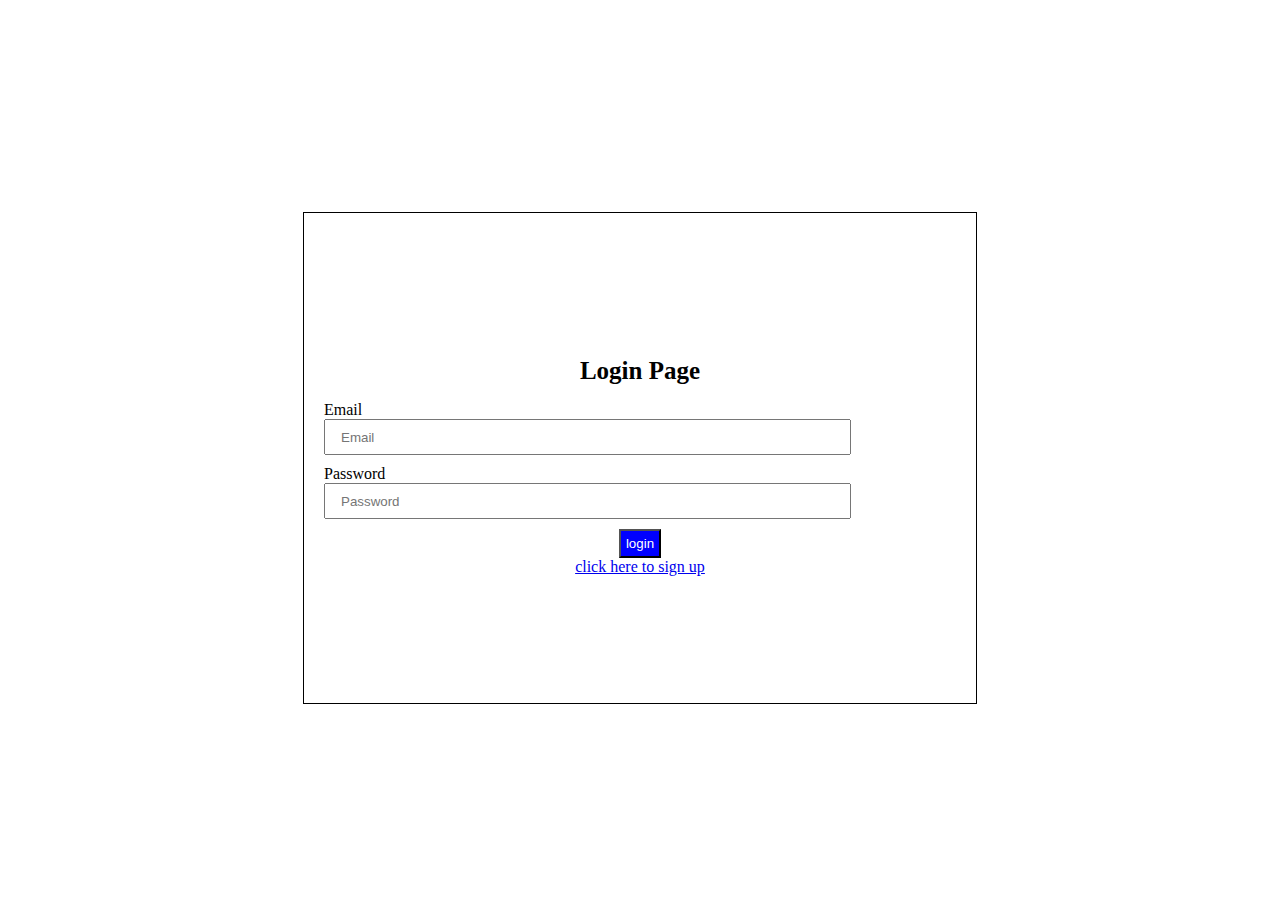
<file: index.html>
<!DOCTYPE html>
<html lang="en">

<head>
    <meta charset="UTF-8">
    <meta http-equiv="X-UA-Compatible" content="IE=edge">
    <meta name="viewport" content="width=device-width, initial-scale=1.0">
    <link rel="stylesheet" href="login.css" />
    <!-- <script src="login.js"></script> -->
    <title>Login</title>
</head>

<body>

    <div id="loginCrad" class="login-card">
        <form class="login-form">
            <h1 class="log-head">Login Page</h1>
            <div class="log-input-card">
                <label for="email">Email</label>
                <br />
                <input class="input-element" name="email" id="email" type="text" placeholder="Email"
                    onchange="loginChangeHandler()" />
            </div>
            <div class="log-input-card">
                <label for="password">Password</label>
                <br />
                <input class="input-element" name="password" id="password" type="password" placeholder="Password"
                    onchange="loginChangeHandler()" />
            </div>
            <button type="button" onclick="loginSubmit()" class="button">login</button>

            <a href="signup.html">click here to sign up</a>
        </form>
    </div>


    <div id="game" class="game" style="display: none;">
        <h1>Sliding Puzzle</h1>
        <div id="tiles">
        </div>
    </div>

    <script>

        //  ------------------------------js for login-----------------------------

        var loginData = {
            email: "",
            password: "",
        }

        function loginChangeHandler() {
            loginData.email = document.getElementById("email").value
            loginData.password = document.getElementById("password").value
        }

        function loginSubmit(e) {
            // e.preventDefault()

            const userData = JSON.parse(localStorage.getItem('data'))
            console.log(userData.email)
            console.log(userData.password)

            if (loginData.email === userData.email && loginData.password === userData.password) {
                alert('user login success...')

                var login = document.getElementById("loginCrad")
                var game = document.getElementById("game")

                login.style.display = "none"
                game.style.display = "block"
            }
            else {
                alert('login failed...')
            }
        }

        // -------------------------js for game -------------------------


        let size = 4;
        let numberOfTiles = size ** 2;
        let highlighted = numberOfTiles;
        let shuffled = false;

        let buttonContainer = document.getElementById('tiles');

        // Keyboard controls
        const RIGHT_ARROW = 39;
        const LEFT_ARROW = 37;
        const UP_ARROW = 40;
        const DOWN_ARROW = 38;
        window.onkeydown = function (event) {
            console.log(event.keyCode);
            if (event.keyCode === RIGHT_ARROW) {
                swap(highlighted + 1);
            } else if (event.keyCode === LEFT_ARROW) {
                swap(highlighted - 1);
            } else if (event.keyCode === UP_ARROW) {
                swap(highlighted + size);
            } else if (event.keyCode === DOWN_ARROW) {
                swap(highlighted - size);
            }
        };

        newGame();

        function newGame() {
            loadTiles(size);
            setTimeout(() => {
                shuffle();
            }, 500);
        }

        // Create buttons
        function loadTiles(n) {
            for (let b = 1; b <= numberOfTiles; b++) {
                var newTile = document.createElement('button');
                newTile.id = `btn${b}`;
                newTile.setAttribute('index', b);
                newTile.innerHTML = b;
                newTile.classList.add('btn');
                newTile.addEventListener('click', function () {
                    swap(parseInt(this.getAttribute('index')));
                });
                buttonContainer.append(newTile);
            }
            selectedTileId = 'btn' + highlighted;
            selectedTile = document.getElementById(selectedTileId);
            selectedTile.classList.add("selected");
        }

        function shuffle() {
            let minShuffles = 100;
            let totalShuffles = minShuffles + Math.floor(Math.random() * (200 - 100) + 100);

            for (let i = minShuffles; i <= totalShuffles; i++) {
                setTimeout(function timer() {
                    let x = Math.floor(Math.random() * 4);
                    let direction = 0;
                    if (x == 0) {
                        direction = highlighted + 1;
                    } else if (x == 1) {
                        direction = highlighted - 1;
                    } else if (x == 2) {
                        direction = highlighted + size;
                    } else if (x == 3) {
                        direction = highlighted - size;
                    }
                    swap(direction);
                    if (i >= totalShuffles - 1) {
                        shuffled = true;
                    }
                }, i * 10);
            }
        }

        // Swap tiles 
        function swap(clicked) {
            if (clicked < 1 || clicked > (numberOfTiles)) {
                return;
            }

            // Check if we are trying to swap right
            if (clicked == highlighted + 1) {
                if (clicked % size != 1) {
                    setSelected(clicked);
                }
                // Check if we are trying to swap left
            } else if (clicked == highlighted - 1) {
                if (clicked % size != 0) {
                    setSelected(clicked);
                }
                // Check if we are trying to swap up
            } else if (clicked == highlighted + size) {
                setSelected(clicked);
                // Check if we are trying to swap down 
            } else if (clicked == highlighted - size) {
                setSelected(clicked);
            }

            if (shuffled) {
                if (checkHasWon()) {
                    alert("Winner!")
                }
            }
        }

        function checkHasWon() {
            for (let b = 1; b <= numberOfTiles; b++) {
                currentTile = document.getElementById(`btn${b}`);
                currentTileIndex = currentTile.getAttribute('index');
                currentTileValue = currentTile.innerHTML;
                if (parseInt(currentTileIndex) != parseInt(currentTileValue)) {
                    return false;
                }
            }
            return true;
        }

        // Applies stylings to the selected tile
        function setSelected(index) {
            currentTile = document.getElementById(`btn${highlighted}`);
            currentTileText = currentTile.innerHTML;
            currentTile.classList.remove('selected');
            newTile = document.getElementById(`btn${index}`);
            currentTile.innerHTML = newTile.innerHTML;
            newTile.innerHTML = currentTileText;
            newTile.classList.add("selected");
            highlighted = index;
        }
    </script>
</body>

</html>
</file>
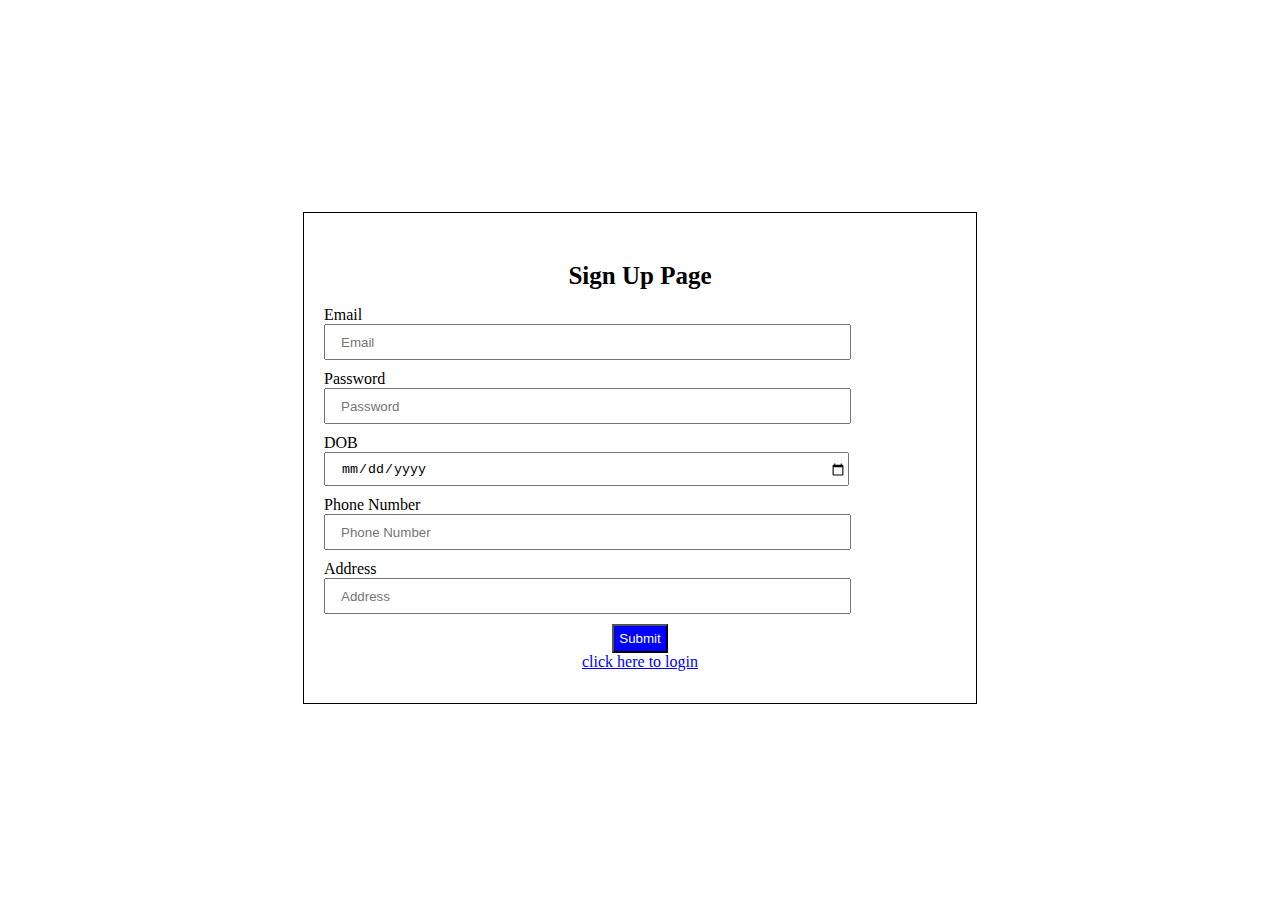
<file: signup.html>
<!DOCTYPE html>
<html lang="en">

<head>
    <meta charset="UTF-8">
    <meta http-equiv="X-UA-Compatible" content="IE=edge">
    <meta name="viewport" content="width=device-width, initial-scale=1.0">
    <link rel="stylesheet" href="signup.css" />
    <script src="signup.js"></script>
    <title>Sign Up</title>
</head>

<body>
    <div class="login-card">
        <form class="login-form" onsubmit="SignupSubmitHandler()">
            <h1 class="log-head">Sign Up Page </h1>
            <div class="log-input-card">
                <label for="email">Email</label>
                <br />
                <input id="email" name="email" class="input-element" type="text" placeholder="Email"
                    onchange="ChangeHandler()" />
            </div>
            <div class="log-input-card">
                <label for="password">Password</label>
                <br />
                <input id="password" name="password" class="input-element" type="password" placeholder="Password"
                    onchange="ChangeHandler()" />
            </div>
            <div class="log-input-card">
                <label for="date">DOB</label>
                <br />
                <input id="date" name="date" class="input-element" type="date" placeholder="DOB"
                    onchange="ChangeHandler()" />
            </div>
            <div class="log-input-card">
                <label for="number">Phone Number</label>
                <br />
                <input id="number" name="number" class="input-element" type="text" placeholder="Phone Number"
                    onchange="ChangeHandler()" />
            </div>
            <div class="log-input-card">
                <label for="address">Address</label>
                <br />
                <input id="address" name="address" class="input-element" type="text" placeholder="Address"
                    onchange="ChangeHandler()" />
            </div>
            <button type="submit" class="button">Submit</button>
            <a href="index.html">click here to login</a>
        </form>

    </div>
</body>

</html>
</file>
<file: login.css>
.login-card {
    height: 100vh;
    display: flex;
    justify-content: center;
    align-items: center;
}

.login-form {
    height: 50%;
    width: 50%;
    border: 1px solid #000000;
    display: flex;
    flex-direction: column;
    justify-content: center;
    align-items: center;
    padding: 20px;
}

.log-head {
    font-size: 25px;
    font-family: 'Roboto';
}

.log-input-card {
    width: 100%;
    margin-bottom: 10px;
}

.input-element {
    width: 80%;
    padding-left: 15px;
    height: 30px;
}

.button {
    background-color: blue;
    color: #ffffff;
    padding: 5px;

}

/* --------------------------- Game Start ------------------------------------ */

h1 {
    text-align: center;
    font-size: 4rem;
}

#tiles {
    width: 400px;
    margin: 0 auto;
    position: relative;
    background-color: white;
    padding: 8px;
    border-radius: 0.5rem;
    border: 1px solid black;
}

.selected {
    background-color: #FFF;
    border: none;
    color: white;
}

.btn {
    font-size: 24px;
    height: 80px;
    width: 25%;
    cursor: pointer;
}
</file>
<file: signup.css>
.login-card {
    height: 100vh;
    display: flex;
    justify-content: center;
    align-items: center;
}

.login-form {
    height: 50%;
    width: 50%;
    border: 1px solid #000000;
    display: flex;
    flex-direction: column;
    justify-content: center;
    align-items: center;
    padding: 20px;
}

.log-head {
    font-size: 25px;
    font-family: 'Roboto';
}

.log-input-card {
    width: 100%;
    margin-bottom: 10px;
}

.input-element {
    width: 80%;
    padding-left: 15px;
    height: 30px;
}

.button {
    background-color: blue;
    color: #ffffff;
    padding: 5px;

}
</file>
